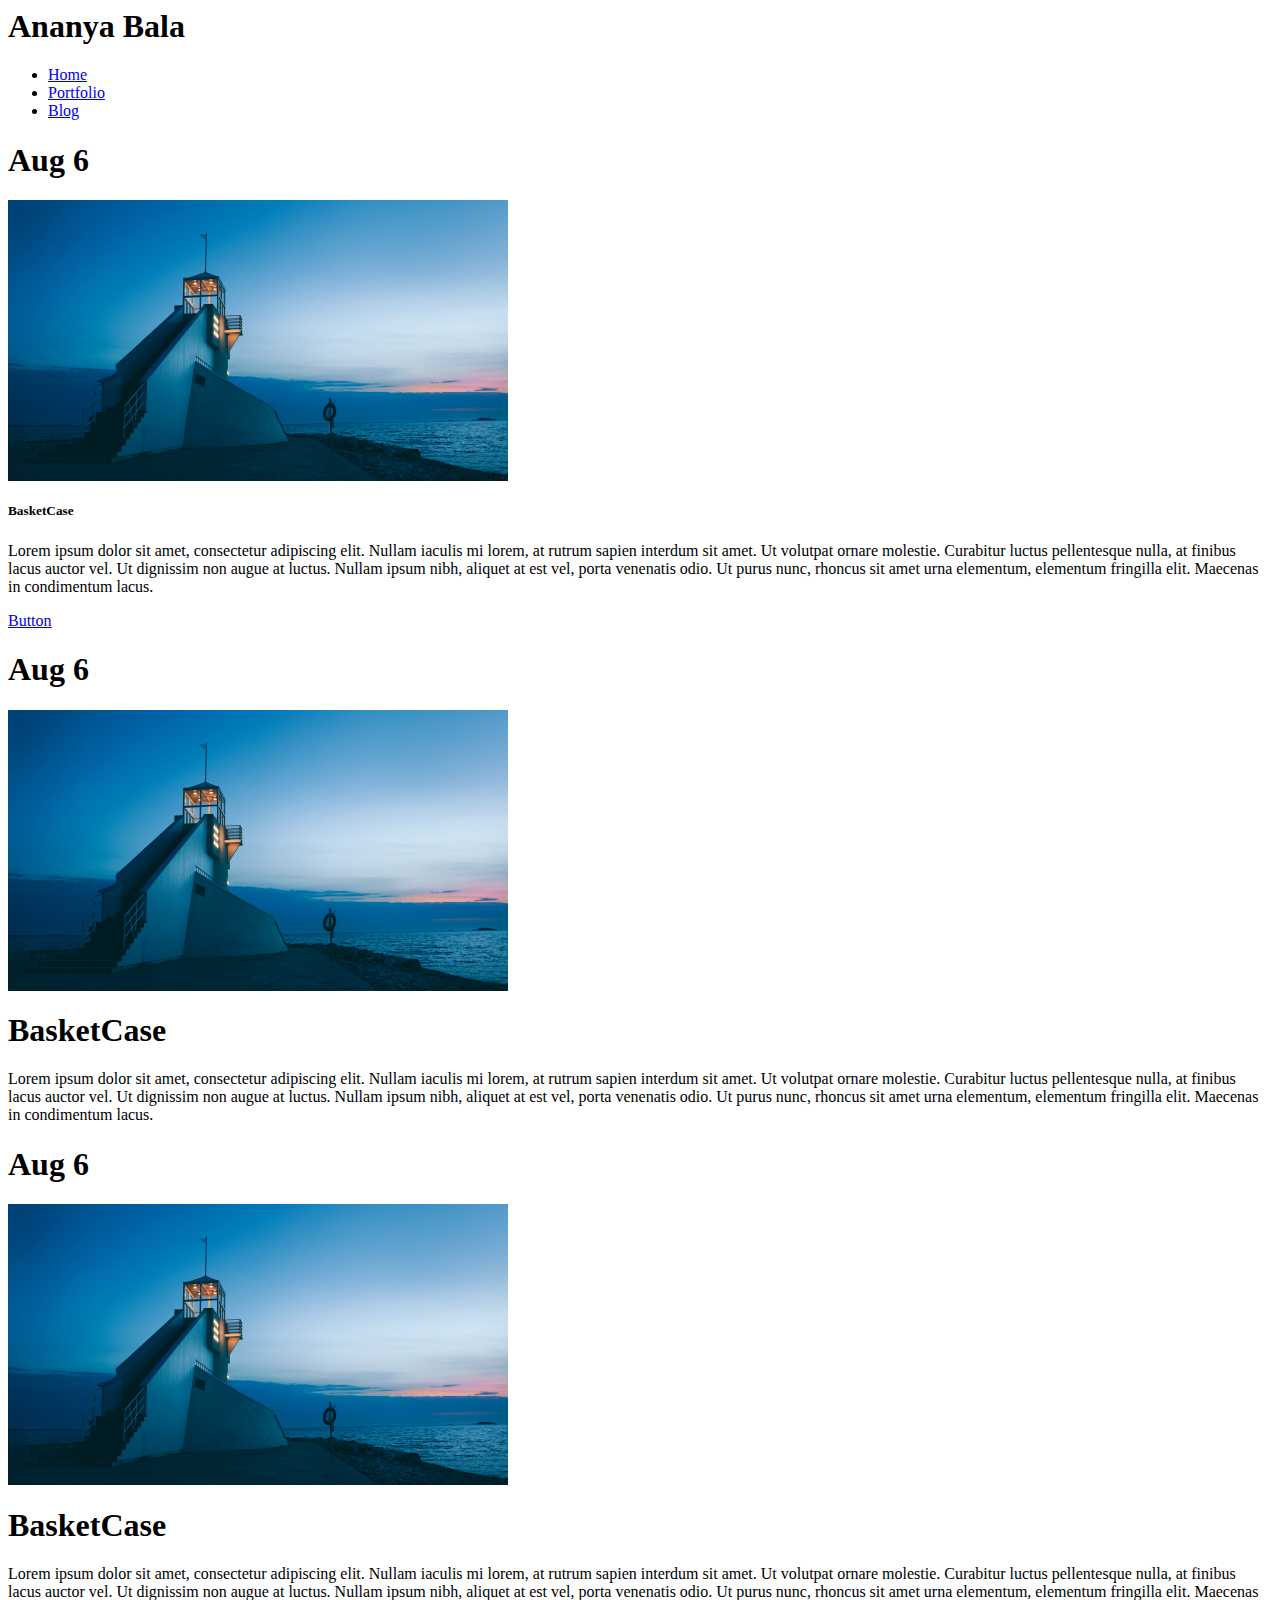
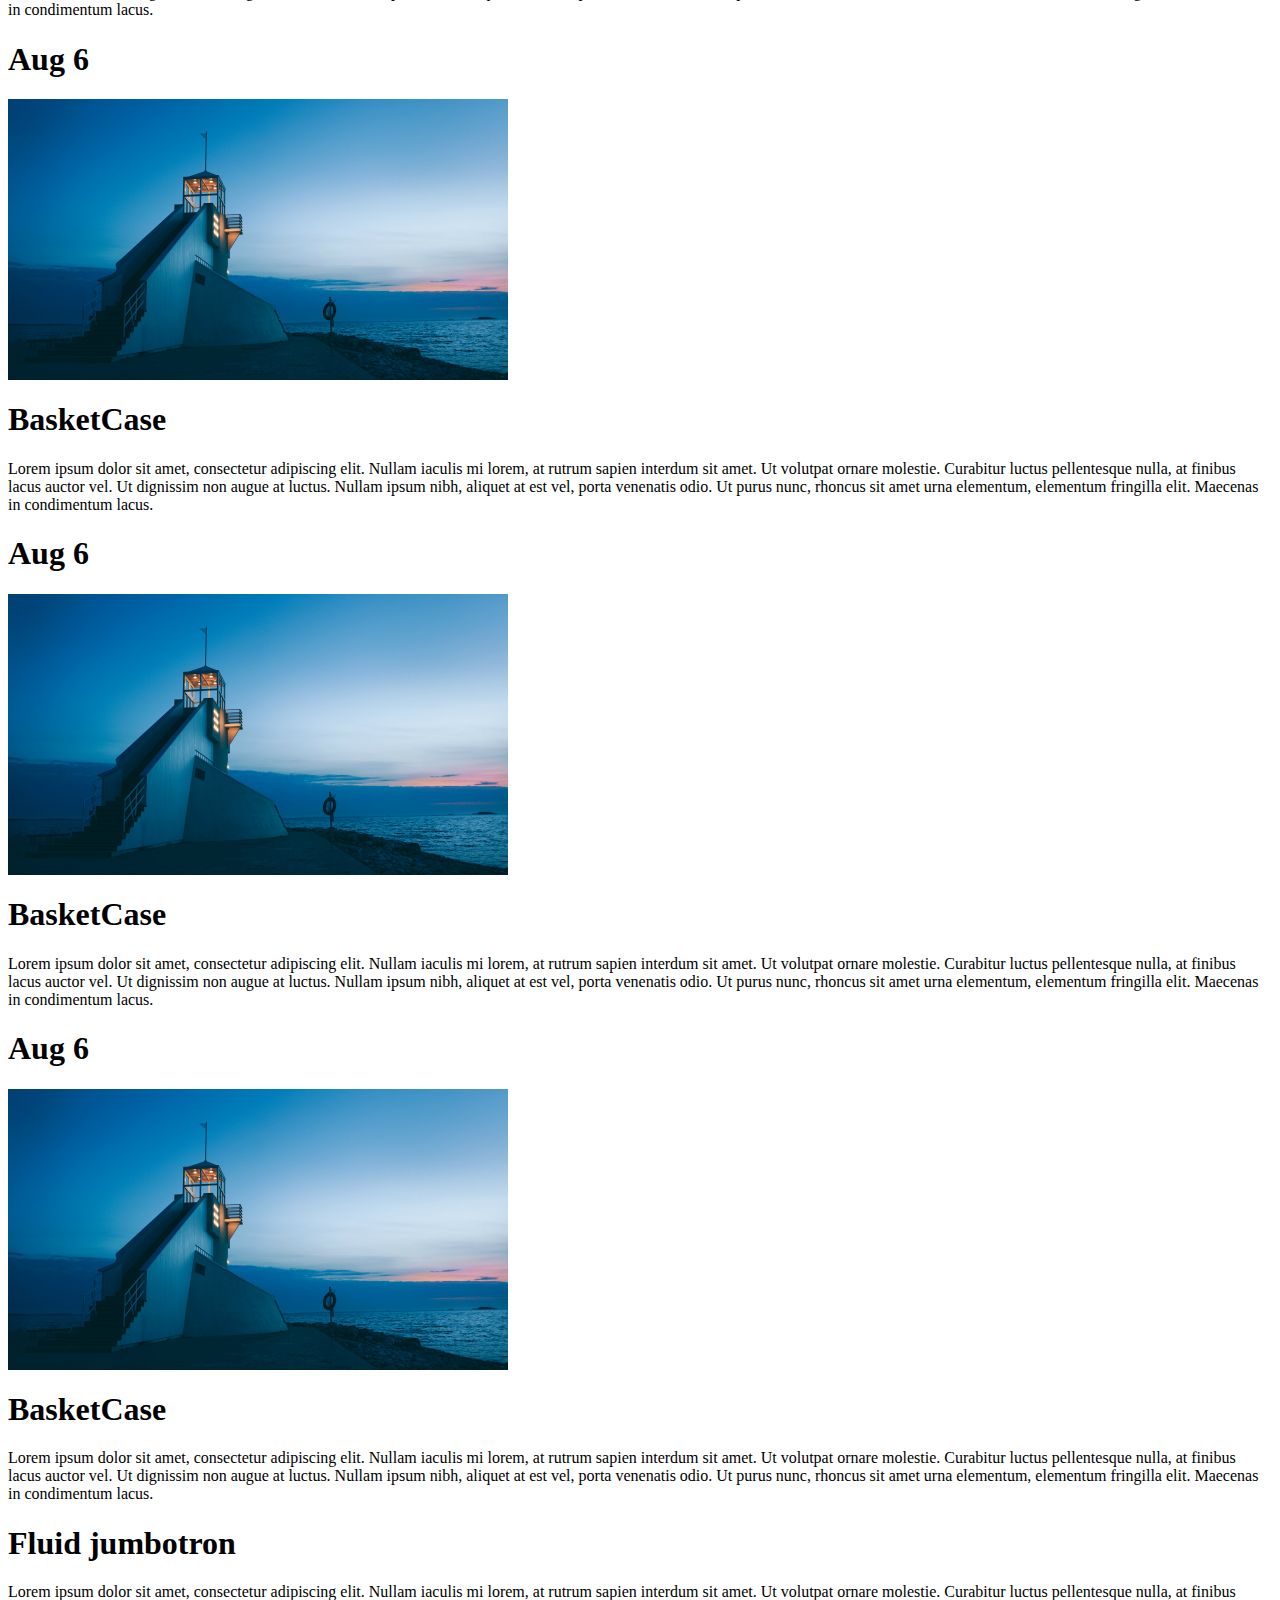
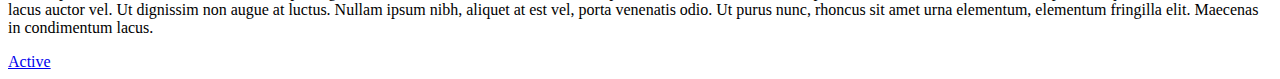
<file: blog.html>
<html lang="en">

<head>
    <meta charset="UTF-8">
    <meta name="viewport" content="width=device-width, initial-scale=1.0">
    <meta http-equiv="X-UA-Compatible" content="ie=edge">
    <title>Document</title>
    <link rel="stylesheet" href="https://stackpath.bootstrapcdn.com/bootstrap/4.1.1/css/bootstrap.min.css" integrity="sha384-WskhaSGFgHYWDcbwN70/dfYBj47jz9qbsMId/iRN3ewGhXQFZCSftd1LZCfmhktB"
        crossorigin="anonymous">
</head>

<body>
    <div class="container">
        <!-- Navbar -->
        <div class="container">
            <div class="row">
                <div class="col-md-4">
                    <h1>Ananya Bala</h1>
                </div>
                <div class="col-md-8">
                    <ul class="nav justify-content-end">
                        <li class="nav-item">
                            <a class="nav-link active" href="#">Home</a>
                        </li>
                        <li class="nav-item">
                            <a class="nav-link" href="#">Portfolio</a>
                        </li>
                        <li class="nav-item">
                            <a class="nav-link" href="#">Blog</a>
                        </li>
                    </ul>
                </div>
            </div>
        </div>


        <!-- Portfolio Grid -->
        <div class="jumbotron jumbotron-fluid">
            <div class="row">
                <span class="col-md-2">
                    <h1 class="display-4">Aug 6</h1>
                </span>
                <span class="col-md-5" style="overflow: hidden;">
                    <img src="./images/image1.jpg" alt="">
                </span>
                <span class="col-md-5" class="card w-75">

                    <div class="card-body">
                        <div class="row">
                            <h5 class="card-title">BasketCase</h5>
                            <p class="card-text" style="overflow: hidden">Lorem ipsum dolor sit amet, consectetur adipiscing elit. Nullam iaculis mi lorem, at rutrum sapien
                                interdum sit amet. Ut volutpat ornare molestie. Curabitur luctus pellentesque nulla, at finibus
                                lacus auctor vel. Ut dignissim non augue at luctus. Nullam ipsum nibh, aliquet at est vel,
                                porta venenatis odio. Ut purus nunc, rhoncus sit amet urna elementum, elementum fringilla
                                elit. Maecenas in condimentum lacus.
                            </p>
                        </div>
                        <div class="row">
                            <a href="#" class="btn btn-primary">Button</a>
                        </div>
                    </div>

                </span>
            </div>

            <div class="row">
                <span class="col-md-2">
                    <h1 class="display-4">Aug 6</h1>
                </span>
                <span class="col-md-5" style="overflow: hidden;">
                    <img src="./images/image1.jpg" alt="">
                </span>
                <span class="col-md-5">
                    <h1 class="display-4">BasketCase</h1>
                    <p class="lead">Lorem ipsum dolor sit amet, consectetur adipiscing elit. Nullam iaculis mi lorem, at rutrum sapien interdum
                        sit amet. Ut volutpat ornare molestie. Curabitur luctus pellentesque nulla, at finibus lacus auctor
                        vel. Ut dignissim non augue at luctus. Nullam ipsum nibh, aliquet at est vel, porta venenatis odio.
                        Ut purus nunc, rhoncus sit amet urna elementum, elementum fringilla elit. Maecenas in condimentum
                        lacus.
                    </p>
                </span>
            </div>

            <div class="row">
                <span class="col-md-2">
                    <h1 class="display-4">Aug 6</h1>
                </span>
                <span class="col-md-5" style="overflow: hidden;">
                    <img src="./images/image1.jpg" alt="">
                </span>
                <span class="col-md-5">
                    <h1 class="display-4">BasketCase</h1>
                    <p class="lead">Lorem ipsum dolor sit amet, consectetur adipiscing elit. Nullam iaculis mi lorem, at rutrum sapien interdum
                        sit amet. Ut volutpat ornare molestie. Curabitur luctus pellentesque nulla, at finibus lacus auctor
                        vel. Ut dignissim non augue at luctus. Nullam ipsum nibh, aliquet at est vel, porta venenatis odio.
                        Ut purus nunc, rhoncus sit amet urna elementum, elementum fringilla elit. Maecenas in condimentum
                        lacus.
                    </p>
                </span>
            </div>

            <div class="row">
                <span class="col-md-2">
                    <h1 class="display-4">Aug 6</h1>
                </span>
                <span class="col-md-5" style="overflow: hidden;">
                    <img src="./images/image1.jpg" alt="">
                </span>
                <span class="col-md-5">
                    <h1 class="display-4">BasketCase</h1>
                    <p class="lead">Lorem ipsum dolor sit amet, consectetur adipiscing elit. Nullam iaculis mi lorem, at rutrum sapien interdum
                        sit amet. Ut volutpat ornare molestie. Curabitur luctus pellentesque nulla, at finibus lacus auctor
                        vel. Ut dignissim non augue at luctus. Nullam ipsum nibh, aliquet at est vel, porta venenatis odio.
                        Ut purus nunc, rhoncus sit amet urna elementum, elementum fringilla elit. Maecenas in condimentum
                        lacus.
                    </p>
                </span>
            </div>

            <div class="row">
                <span class="col-md-2">
                    <h1 class="display-4">Aug 6</h1>
                </span>
                <span class="col-md-5" style="overflow: hidden;">
                    <img src="./images/image1.jpg" alt="">
                </span>
                <span class="col-md-5">
                    <h1 class="display-4">BasketCase</h1>
                    <p class="lead">Lorem ipsum dolor sit amet, consectetur adipiscing elit. Nullam iaculis mi lorem, at rutrum sapien interdum
                        sit amet. Ut volutpat ornare molestie. Curabitur luctus pellentesque nulla, at finibus lacus auctor
                        vel. Ut dignissim non augue at luctus. Nullam ipsum nibh, aliquet at est vel, porta venenatis odio.
                        Ut purus nunc, rhoncus sit amet urna elementum, elementum fringilla elit. Maecenas in condimentum
                        lacus.
                    </p>
                </span>
            </div>

            <div class="row">
                <span class="col-md-2">
                    <h1 class="display-4">Aug 6</h1>
                </span>
                <span class="col-md-5" style="overflow: hidden;">
                    <img src="./images/image1.jpg" alt="">
                </span>
                <span class="col-md-5">
                    <h1 class="display-4">BasketCase</h1>
                    <p class="lead">Lorem ipsum dolor sit amet, consectetur adipiscing elit. Nullam iaculis mi lorem, at rutrum sapien interdum
                        sit amet. Ut volutpat ornare molestie. Curabitur luctus pellentesque nulla, at finibus lacus auctor
                        vel. Ut dignissim non augue at luctus. Nullam ipsum nibh, aliquet at est vel, porta venenatis odio.
                        Ut purus nunc, rhoncus sit amet urna elementum, elementum fringilla elit. Maecenas in condimentum
                        lacus.
                    </p>
                </span>
            </div>
        </div>

        <!-- Description section -->
        <div class="jumbotron jumbotron-fluid">
            <div class="container">
                <h1 class="display-4">Fluid jumbotron</h1>
                <p class="lead">Lorem ipsum dolor sit amet, consectetur adipiscing elit. Nullam iaculis mi lorem, at rutrum sapien interdum
                    sit amet. Ut volutpat ornare molestie. Curabitur luctus pellentesque nulla, at finibus lacus auctor vel.
                    Ut dignissim non augue at luctus. Nullam ipsum nibh, aliquet at est vel, porta venenatis odio. Ut purus
                    nunc, rhoncus sit amet urna elementum, elementum fringilla elit. Maecenas in condimentum lacus.</p>
            </div>
        </div>



        <!-- Footer -->
        <nav class="nav">
            <a class="nav-link active" href="#">Active</a>
        </nav>

    </div>
</body>

</html>
</file>
